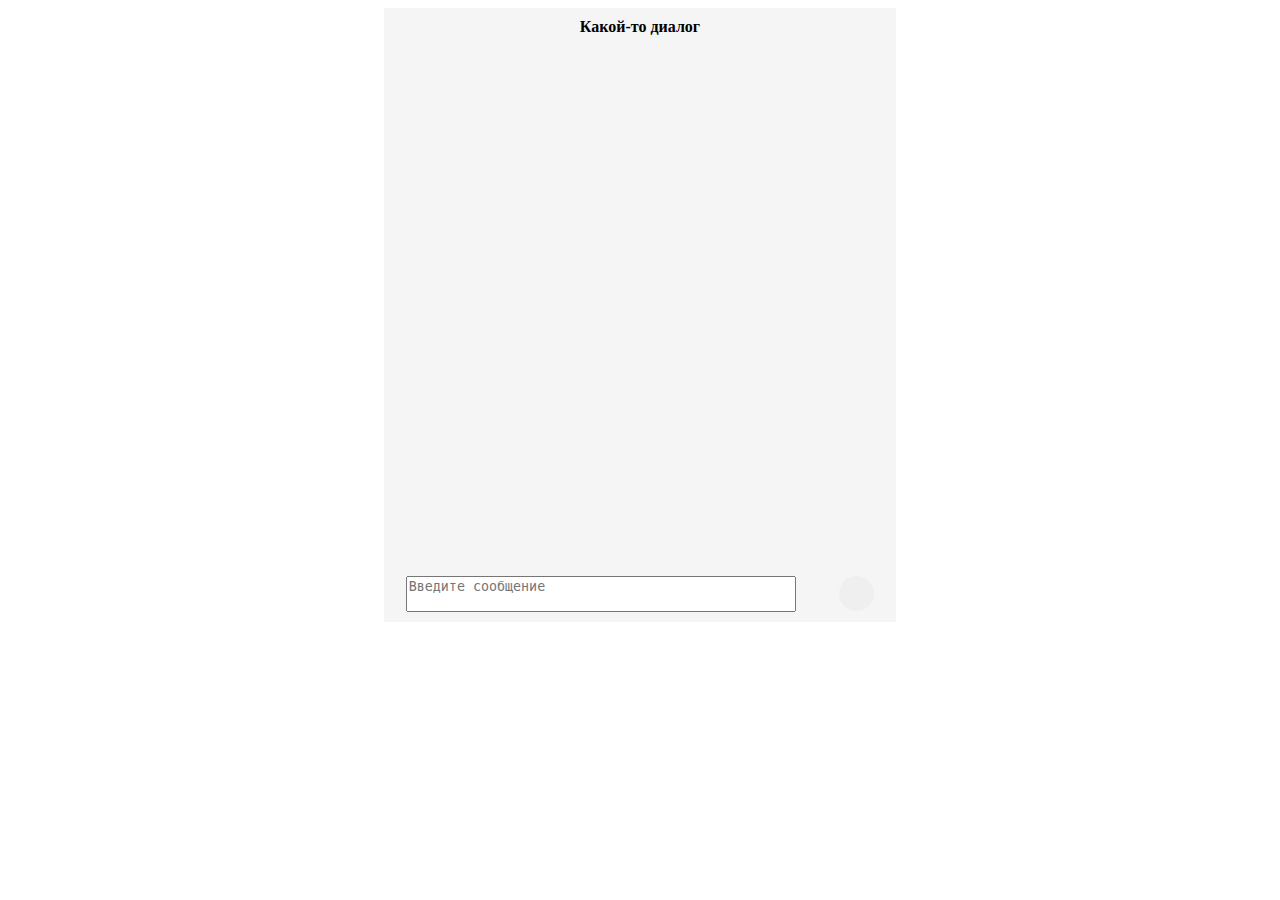
<file: chatik.html>
<!DOCTYPE html>
<html lang="en">
<head>
    <meta charset="UTF-8">
    <title>Chat</title>
    <link href="chatik.css" rel="stylesheet">
</head>
<body>
<div class="dialog">
    <b style="align-self: center; margin-top: 10px;">Какой-то диалог</b>
    <div class="msg"></div>
    <div class="panel">
        <textarea placeholder="Введите сообщение" id="text"></textarea>
        <button id="send"></button>
    </div>
</div>

<script src="chatik.js"></script>
</body>
</html>
</file>
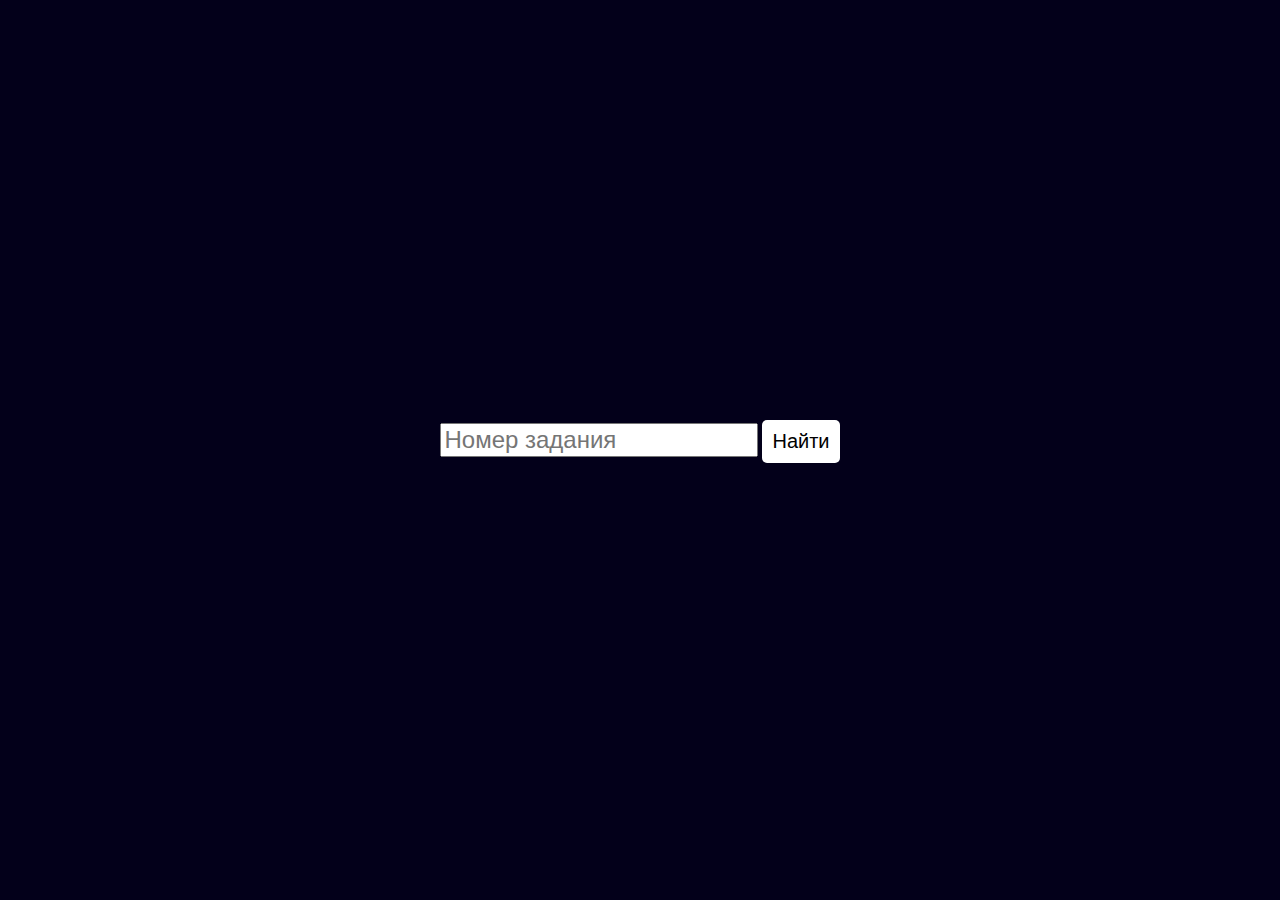
<file: gen_task.html>
<!DOCTYPE html>
<html lang="ru">
<head>
    <meta charset="UTF-8">
    <title>Задачки</title>
    <link rel="stylesheet" href="gen_task.css">
</head>
<body>
<div id="task-generator">
    <input type="number" id="task-number" placeholder="Номер задания">
    <button id="generate">Найти</button>
</div>
<div id="task"></div>

<script src="https://code.jquery.com/jquery-3.6.0.min.js"></script>
<script src="jquery.color-2.1.2.js"></script>
<script src="gen_task.js"></script>
</body>
</html>
</file>
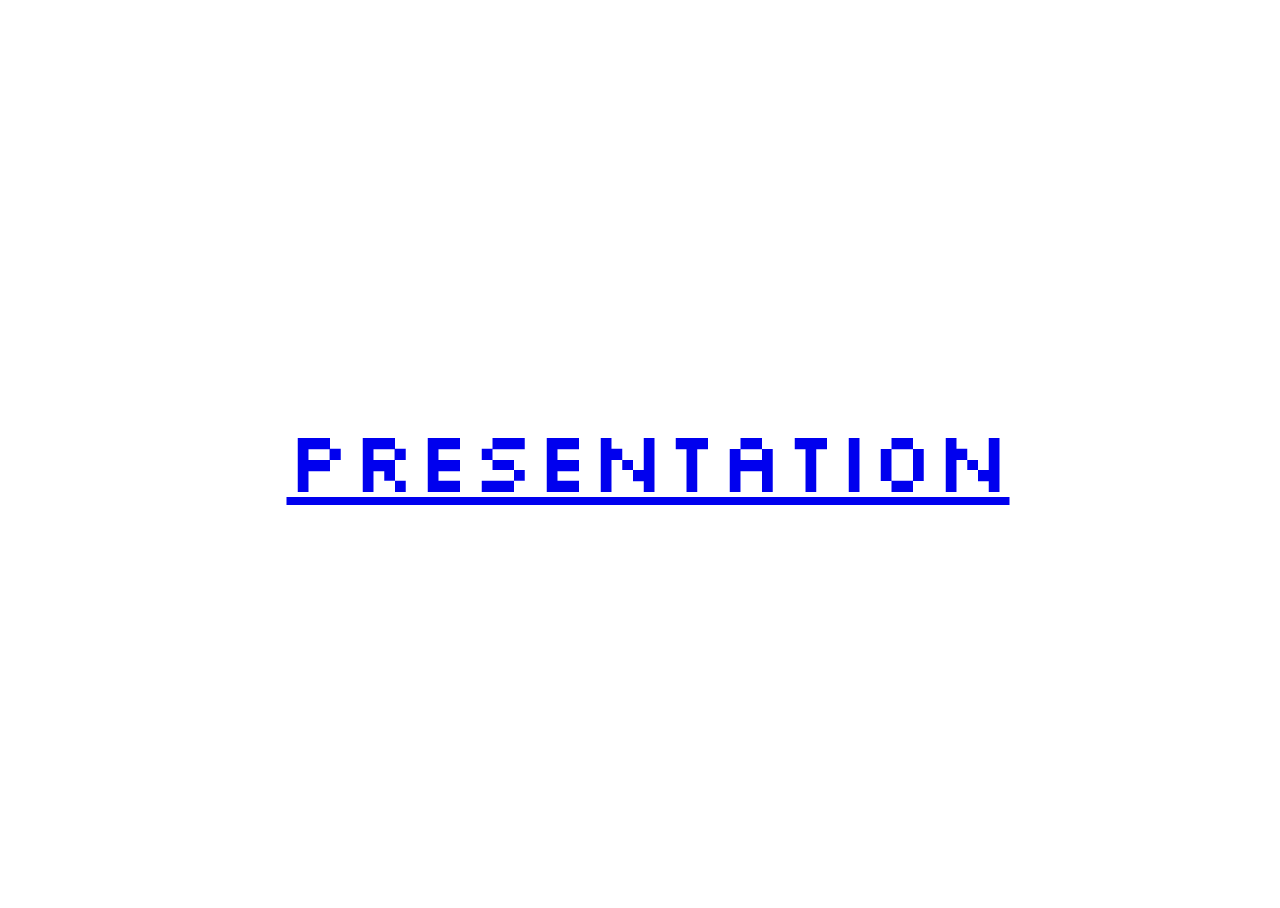
<file: p.html>
<!DOCTYPE html>
<html>
<head>
  <meta charset="utf-8">
  <title>Presentation Link</title>
  <style>
    @import url('https://fonts.googleapis.com/css2?family=Silkscreen&display=swap');
    
    html, body {
      height: 100%;
      width: 100%;
    }
    
    div {
      height: 100%;
      display: flex;
      align-items: center;
      justify-content: center;
    }
    
    a {
      font-size: 86px;
      font-family: Silkscreen, sans-serif;
    }
    
    a:hover {
      font-size: 120px;
      text-decoration: none;
      color: green;
      transition: 400ms;
    }
  </style>
</head>
<body>
  <div><a href="https://docs.google.com/presentation/d/1_QLN5C-awFWVu9GCuLXonAx0hBErR-hvxrNCbgEU8Cw/edit?usp=sharing">Presentation</a></div>
</body>
</html>
</file>
<file: chatik.css>
body {
    display: flex;
    height: 100%;
    justify-content: center;
    align-items: center;
}

textarea {
    resize: none;
    width: 30vw;
}

button {
    border: 0;
    border-radius: 50%;
    width: 35px;
    height: 35px;
    background-image: url("https://w7.pngwing.com/pngs/816/536/png-transparent-computer-icons-blog-thepix-others-miscellaneous-angle-text.png");
}

.msg {
    display: flex;
    flex-direction: column;
    min-height: 60vh;
}

.msg div {
    margin-top: 1vh;
    margin-bottom: 1vh;
}

.dialog {
    display: flex;
    flex-direction: column;
    min-width: 40vw;
    background: #f5f5f5;
}

.panel {
    display: flex;
    justify-content: space-around;
    margin-bottom: 10px;
}
</file>
<file: gen_task.css>
body {
    background: #03001A;
    margin: 0;
    min-height: 100vh;
    display: flex;
    align-items: center;
    justify-content: center;
    flex-direction: column;
}

#task-generator {
}

#task-generator input {
    font-size: 24px;
}

#task-generator button {
    font-size: 20px;
    border: 0;
    border-radius: 5px;
    padding: 10px;
    background: white;
}

#task {
    display: flex;
    flex-direction: column;
    flex-wrap: wrap;
    width: 60vw;
    color: white;
    margin-bottom: 2vh;
}
</file>
